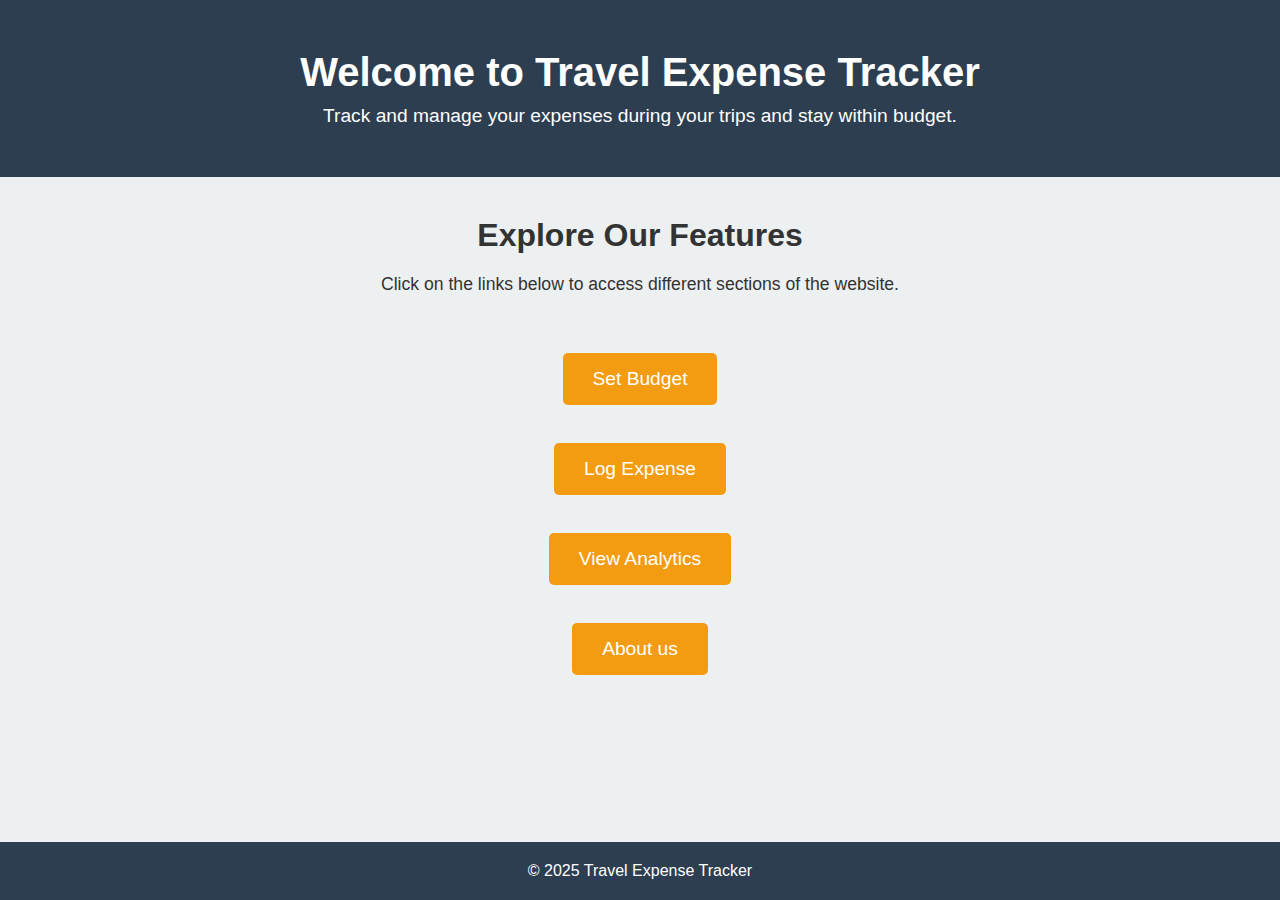
<file: index.html>
<!-- index.html -->
<!DOCTYPE html>
<html lang="en">
<head>
  <meta charset="UTF-8">
  <meta name="viewport" content="width=device-width, initial-scale=1.0">
  <meta http-equiv="X-UA-Compatible" content="ie=edge">
  <title>Travel Expense Tracker</title>
  
  <!-- Link to external CSS -->
  <link rel="stylesheet" href="index.css">
</head>
<body>

  <!-- Header Section -->
  <header>
    <h1>Welcome to Travel Expense Tracker</h1>
    <p>Track and manage your expenses during your trips and stay within budget.</p>
  </header>

  <!-- Main Content Section -->
  <div class="main-content">
    <h2>Explore Our Features</h2>
    <p>Click on the links below to access different sections of the website.</p>
    
    <ul>
        <br/>
      <li><a href="budget.html" class="btn">Set Budget</a></li>
      <br/>
      <li><a href="expense.html" class="btn">Log Expense</a></li> <!-- Link to Expense page -->
      <br/>
      <li><a href="analytics.html" class="btn">View Analytics</a></li>
      <br/>
      <li><a href="settings.html" class="btn">About us</a></li>
    </ul>
  </div>

  <!-- Footer Section -->
  <footer>
    <p>&copy; 2025 Travel Expense Tracker</p>
  </footer>
  
</body>
</html>
</file>
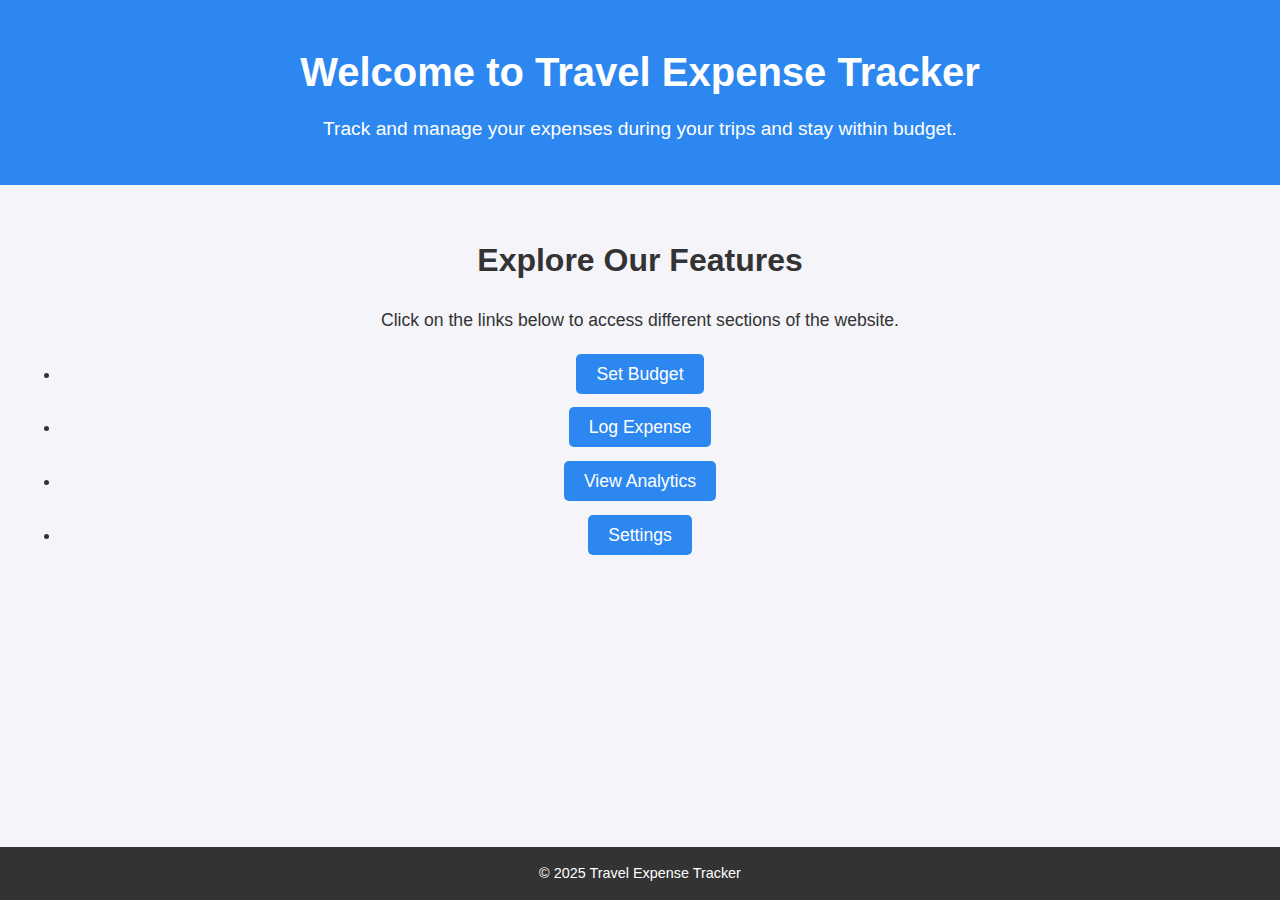
<file: travel-expense-tracker/index.html>
<!-- index.html -->
<!DOCTYPE html>
<html lang="en">
<head>
  <meta charset="UTF-8">
  <meta name="viewport" content="width=device-width, initial-scale=1.0">
  <meta http-equiv="X-UA-Compatible" content="ie=edge">
  <title>Travel Expense Tracker</title>
  
  <!-- Link to external CSS -->
  <link rel="stylesheet" href="style.css">
</head>
<body>

  <!-- Header Section -->
  <header>
    <h1>Welcome to Travel Expense Tracker</h1>
    <p>Track and manage your expenses during your trips and stay within budget.</p>
  </header>

  <!-- Main Content Section -->
  <div class="main-content">
    <h2>Explore Our Features</h2>
    <p>Click on the links below to access different sections of the website.</p>
    
    <ul>
        <br/>
      <li><a href="budget.html" class="btn">Set Budget</a></li>
      <br/>
      <li><a href="expense.html" class="btn">Log Expense</a></li> <!-- Link to Expense page -->
      <br/>
      <li><a href="analytics.html" class="btn">View Analytics</a></li>
      <br/>
      <li><a href="settings.html" class="btn">Settings</a></li>
    </ul>
  </div>

  <!-- Footer Section -->
  <footer>
    <p>&copy; 2025 Travel Expense Tracker</p>
  </footer>
  
</body>
</html>
</file>
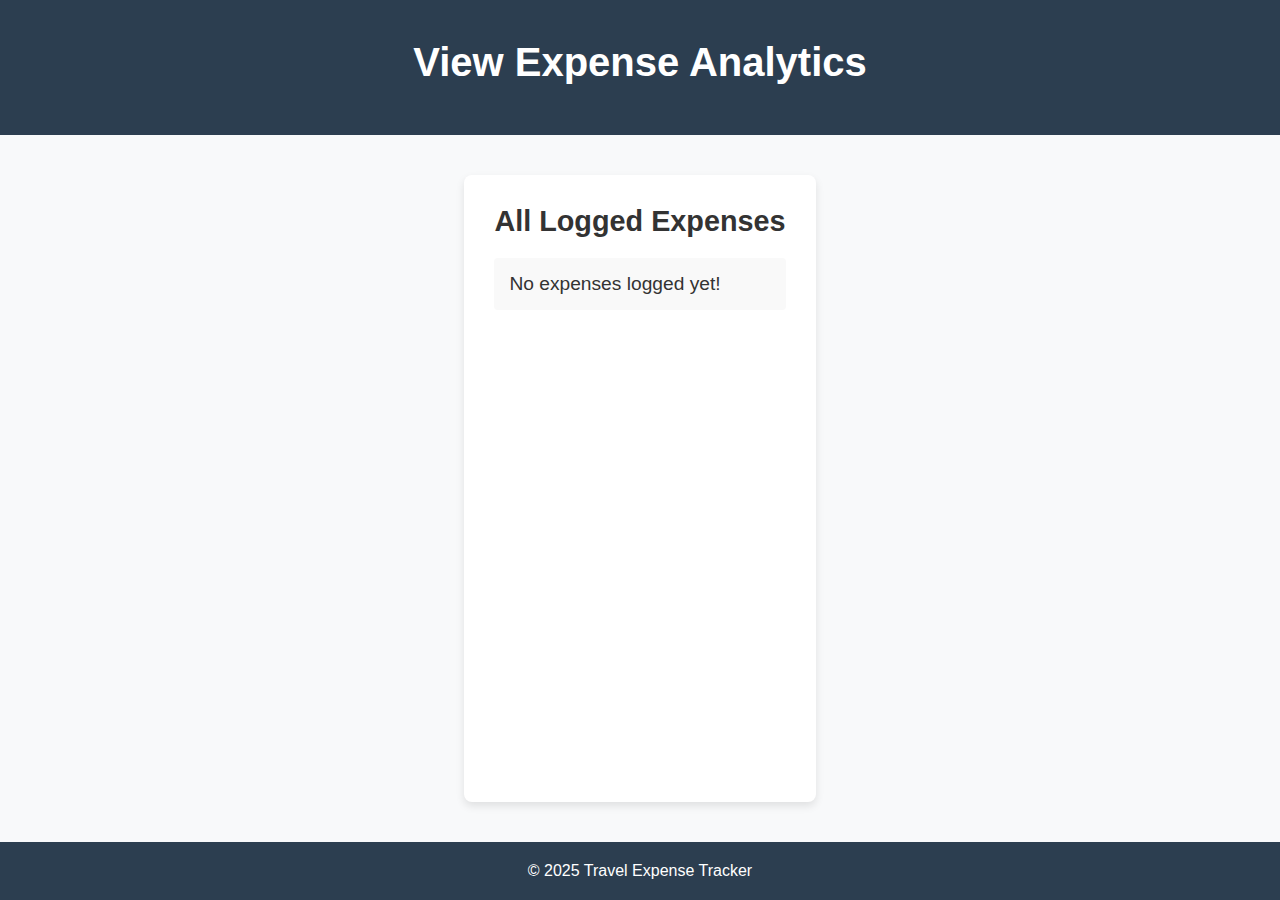
<file: analytics.html>
<!-- analytics.html -->
<!DOCTYPE html>
<html lang="en">
<head>
  <meta charset="UTF-8">
  <meta name="viewport" content="width=device-width, initial-scale=1.0">
  <meta http-equiv="X-UA-Compatible" content="ie=edge">
  <title>View Analytics</title>
  <link rel="stylesheet" href="analytics.css">
</head>
<body>

  <header>
    <h1>View Expense Analytics</h1>
  </header>

  <div class="main-content">
    <h2>All Logged Expenses</h2>
    <ul id="expense-summary">
      <!-- Expense items will be shown here -->
    </ul>
  </div>

  <footer>
    <p>&copy; 2025 Travel Expense Tracker</p>
  </footer>

  <script>
    document.addEventListener("DOMContentLoaded", function() {
      const expenses = JSON.parse(localStorage.getItem('expenses')) || [];
      const expenseSummary = document.getElementById('expense-summary');

      if (expenses.length > 0) {
        expenses.forEach(function(expense) {
          const listItem = document.createElement('li');
          // Replaced `$` with `₹` for displaying the expenses in Indian Rupee
          listItem.textContent = `${expense.name} - ₹${expense.amount} (${expense.category})`;
          expenseSummary.appendChild(listItem);
        });
      } else {
        expenseSummary.innerHTML = '<li>No expenses logged yet!</li>';
      }
    });
  </script>

</body>
</html>
</file>
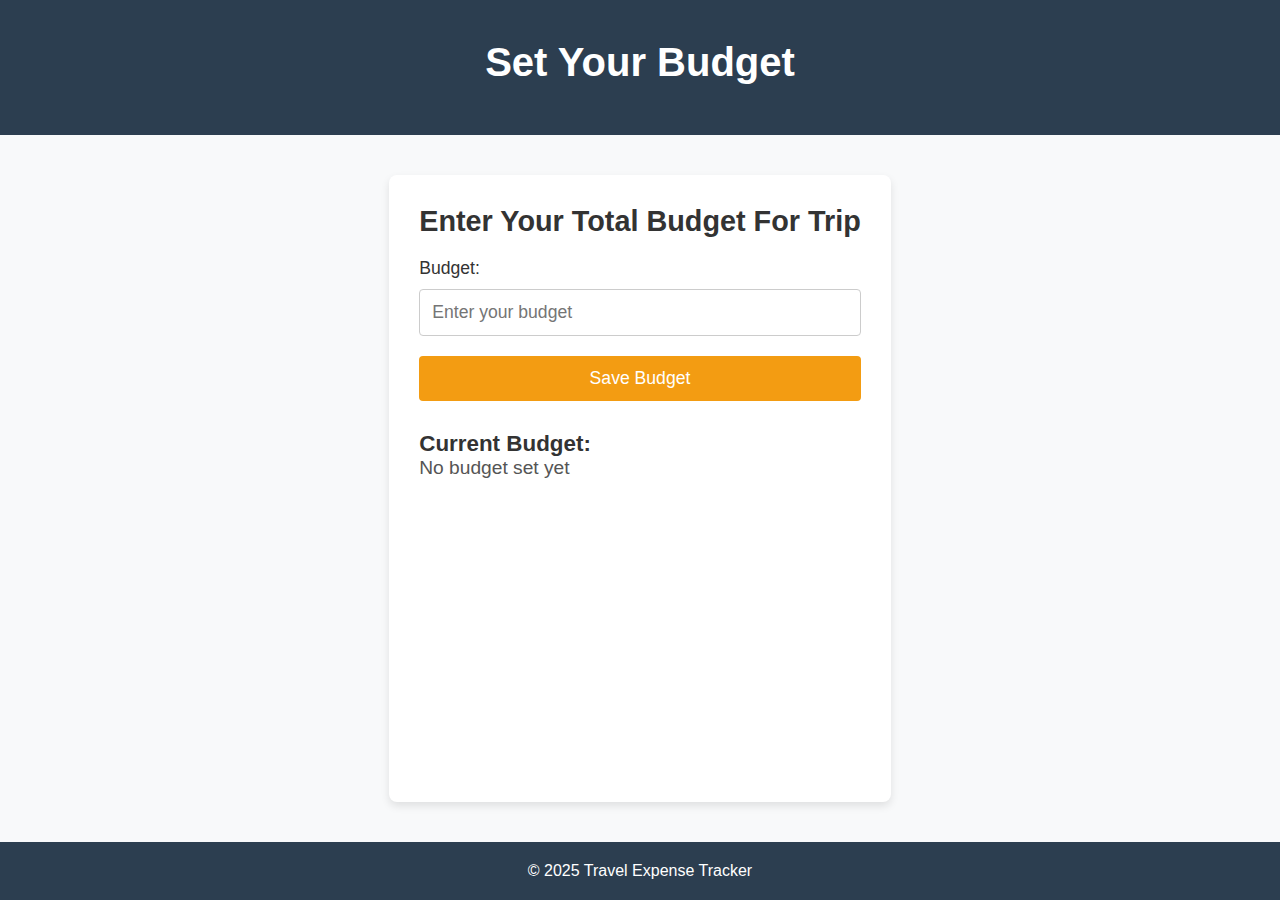
<file: budget.html>
<!-- budget.html -->
<!DOCTYPE html>
<html lang="en">
<head>
  <meta charset="UTF-8">
  <meta name="viewport" content="width=device-width, initial-scale=1.0">
  <meta http-equiv="X-UA-Compatible" content="ie=edge">
  <title>Set Budget</title>
  <link rel="stylesheet" href="budget.css">
</head>
<body>

  <header>
    <h1>Set Your Budget</h1>
  </header>

  <div class="main-content">
    <h2>Enter Your Total Budget For Trip</h2>

    <label for="budget-input">Budget:</label>
    <input type="number" id="budget-input" placeholder="Enter your budget" required>
    <button class="btn" onclick="setBudget()">Save Budget</button>

    <h3>Current Budget:</h3>
    <p id="current-budget">No budget set yet</p>
  </div>

  <footer>
    <p>&copy; 2025 Travel Expense Tracker</p>
  </footer>

  <script>
    // Check if a budget is already set
    document.addEventListener("DOMContentLoaded", function() {
      const savedBudget = localStorage.getItem('budget');
      if (savedBudget) {
        document.getElementById('current-budget').textContent = `Current Budget: ₹${savedBudget}`;
      }
    });

    // Save the budget to localStorage
    function setBudget() {
      const budget = document.getElementById('budget-input').value;
      if (budget) {
        localStorage.setItem('budget', budget);
        document.getElementById('current-budget').textContent = `Current Budget: ₹${budget}`;
        alert('Budget saved!');
      } else {
        alert('Please enter a valid budget.');
      }
    }
  </script>

</body>
</html>
</file>
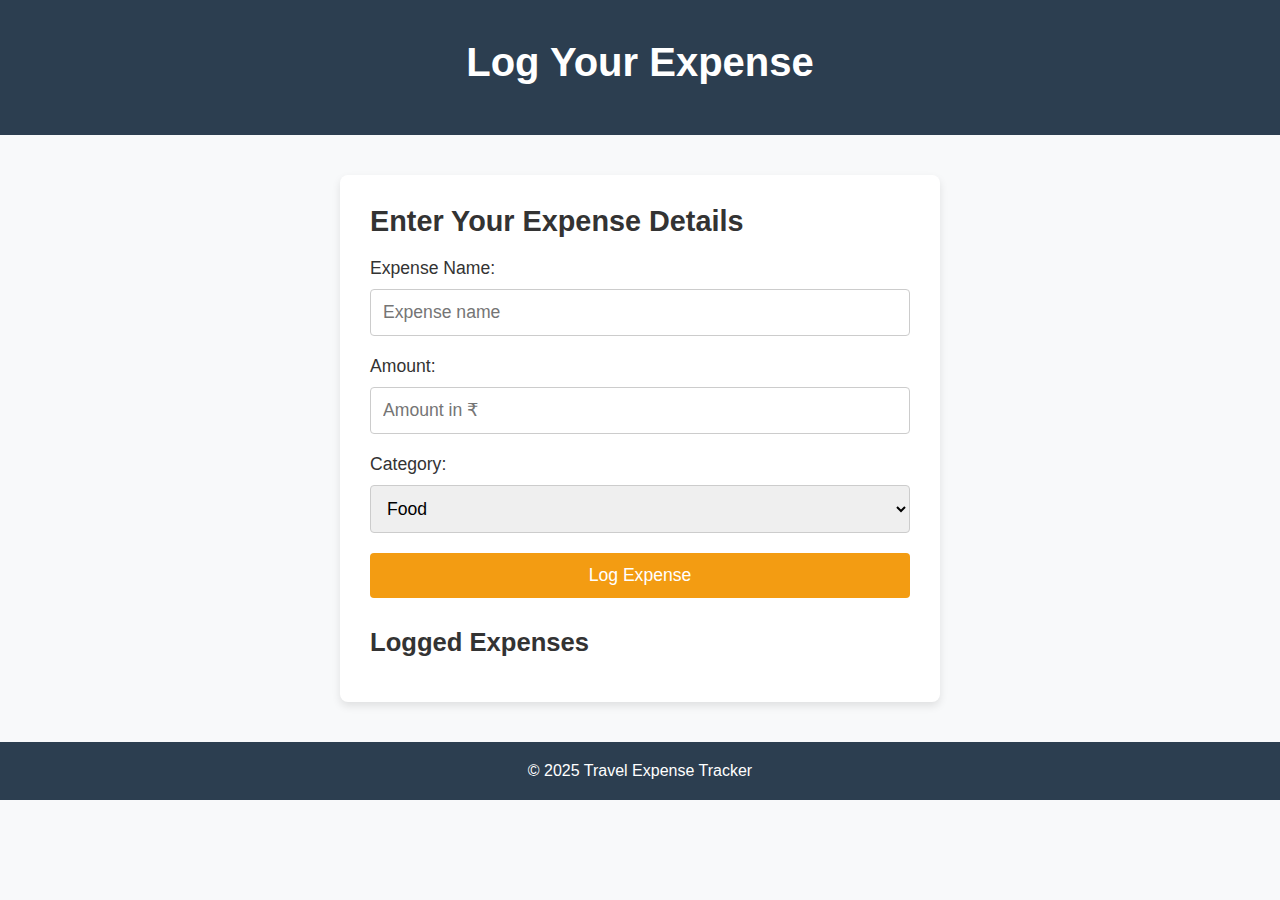
<file: expense.html>
<!-- expense.html -->
<!DOCTYPE html>
<html lang="en">
<head>
  <meta charset="UTF-8">
  <meta name="viewport" content="width=device-width, initial-scale=1.0">
  <meta http-equiv="X-UA-Compatible" content="ie=edge">
  <title>Log Expense</title>
  <link rel="stylesheet" href="expense.css">
</head>
<body>

  <header>
    <h1>Log Your Expense</h1>
  </header>

  <div class="main-content">
    <h2>Enter Your Expense Details</h2>

    <form id="expense-form">
      <label for="expense-name">Expense Name:</label>
      <input type="text" id="expense-name" name="expense-name" placeholder="Expense name" required>

      <label for="expense-amount">Amount:</label>
      <input type="number" id="expense-amount" name="expense-amount" placeholder="Amount in ₹" required>

      <label for="expense-category">Category:</label>
      <select id="expense-category" name="expense-category">
        <option value="food">Food</option>
        <option value="transport">Transport</option>
        <option value="accommodation">Accommodation</option>
        <option value="entertainment">Entertainment</option>
      </select>

      <button type="submit" class="btn">Log Expense</button>
    </form>

    <div id="expense-summary">
      <h3>Logged Expenses</h3>
      <ul id="expense-list">
        <!-- Expenses will appear here -->
      </ul>
    </div>
  </div>

  <footer>
    <p>&copy; 2025 Travel Expense Tracker</p>
  </footer>

  <script>
    // Retrieve and display logged expenses
    document.addEventListener("DOMContentLoaded", function() {
      const expenses = JSON.parse(localStorage.getItem('expenses')) || [];
      const expenseList = document.getElementById('expense-list');
      expenses.forEach(function(expense) {
        const listItem = document.createElement('li');
        listItem.textContent = `${expense.name} - ₹${expense.amount} (${expense.category})`;
        expenseList.appendChild(listItem);
      });
    });

    // Handle form submission
    document.getElementById('expense-form').addEventListener('submit', function(event) {
      event.preventDefault();

      const expenseName = document.getElementById('expense-name').value;
      const expenseAmount = document.getElementById('expense-amount').value;
      const expenseCategory = document.getElementById('expense-category').value;

      if (expenseName && expenseAmount) {
        const expenses = JSON.parse(localStorage.getItem('expenses')) || [];
        const newExpense = {
          name: expenseName,
          amount: expenseAmount,
          category: expenseCategory
        };

        expenses.push(newExpense);
        localStorage.setItem('expenses', JSON.stringify(expenses));

        // Update the displayed list of expenses
        const expenseList = document.getElementById('expense-list');
        const listItem = document.createElement('li');
        listItem.textContent = `${expenseName} - ₹${expenseAmount} (${expenseCategory})`;
        expenseList.appendChild(listItem);

        // Clear form fields
        document.getElementById('expense-name').value = '';
        document.getElementById('expense-amount').value = '';
        document.getElementById('expense-category').value = 'food';

        alert('Expense logged!');
      } else {
        alert('Please fill in both fields.');
      }
    });
  </script>

</body>
</html>
</file>
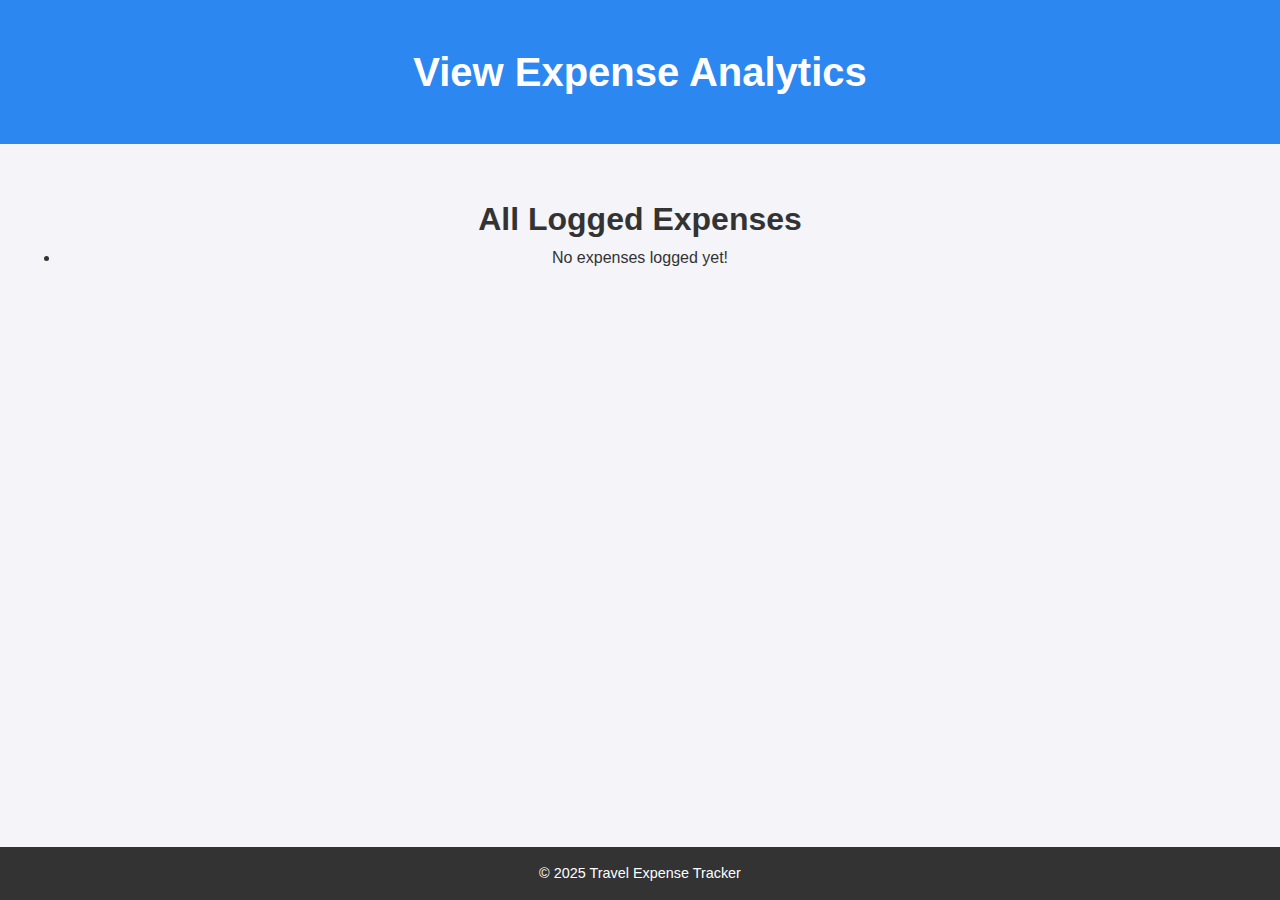
<file: travel-expense-tracker/analytics.html>
<!-- analytics.html -->
<!DOCTYPE html>
<html lang="en">
<head>
  <meta charset="UTF-8">
  <meta name="viewport" content="width=device-width, initial-scale=1.0">
  <meta http-equiv="X-UA-Compatible" content="ie=edge">
  <title>View Analytics</title>
  <link rel="stylesheet" href="style.css">
</head>
<body>

  <header>
    <h1>View Expense Analytics</h1>
  </header>

  <div class="main-content">
    <h2>All Logged Expenses</h2>
    <ul id="expense-summary">
      <!-- Expense items will be shown here -->
    </ul>
  </div>

  <footer>
    <p>&copy; 2025 Travel Expense Tracker</p>
  </footer>

  <script>
    document.addEventListener("DOMContentLoaded", function() {
      const expenses = JSON.parse(localStorage.getItem('expenses')) || [];
      const expenseSummary = document.getElementById('expense-summary');

      if (expenses.length > 0) {
        expenses.forEach(function(expense) {
          const listItem = document.createElement('li');
          listItem.textContent = `${expense.name} - $${expense.amount} (${expense.category})`;
          expenseSummary.appendChild(listItem);
        });
      } else {
        expenseSummary.innerHTML = '<li>No expenses logged yet!</li>';
      }
    });
  </script>

</body>
</html>
</file>
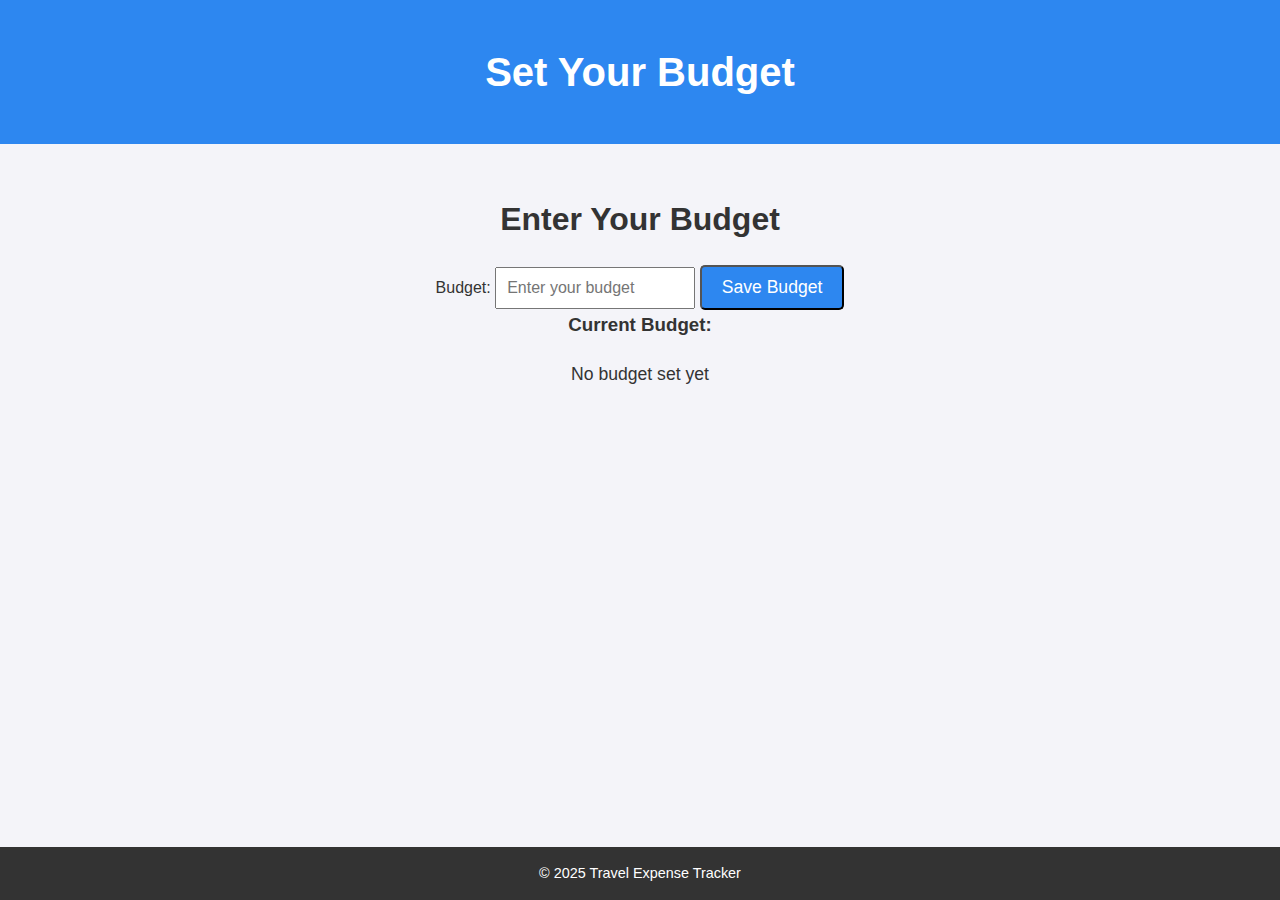
<file: travel-expense-tracker/budget.html>
<!-- budget.html -->
<!DOCTYPE html>
<html lang="en">
<head>
  <meta charset="UTF-8">
  <meta name="viewport" content="width=device-width, initial-scale=1.0">
  <meta http-equiv="X-UA-Compatible" content="ie=edge">
  <title>Set Budget</title>
  <link rel="stylesheet" href="style.css">
</head>
<body>

  <header>
    <h1>Set Your Budget</h1>
  </header>

  <div class="main-content">
    <h2>Enter Your Budget</h2>

    <label for="budget-input">Budget:</label>
    <input type="number" id="budget-input" placeholder="Enter your budget" required>
    <button class="btn" onclick="setBudget()">Save Budget</button>

    <h3>Current Budget:</h3>
    <p id="current-budget">No budget set yet</p>
  </div>

  <footer>
    <p>&copy; 2025 Travel Expense Tracker</p>
  </footer>

  <script>
    // Check if a budget is already set
    document.addEventListener("DOMContentLoaded", function() {
      const savedBudget = localStorage.getItem('budget');
      if (savedBudget) {
        document.getElementById('current-budget').textContent = `Current Budget: $${savedBudget}`;
      }
    });

    // Save the budget to localStorage
    function setBudget() {
      const budget = document.getElementById('budget-input').value;
      if (budget) {
        localStorage.setItem('budget', budget);
        document.getElementById('current-budget').textContent = `Current Budget: $${budget}`;
        alert('Budget saved!');
      } else {
        alert('Please enter a valid budget.');
      }
    }
  </script>

</body>
</html>
</file>
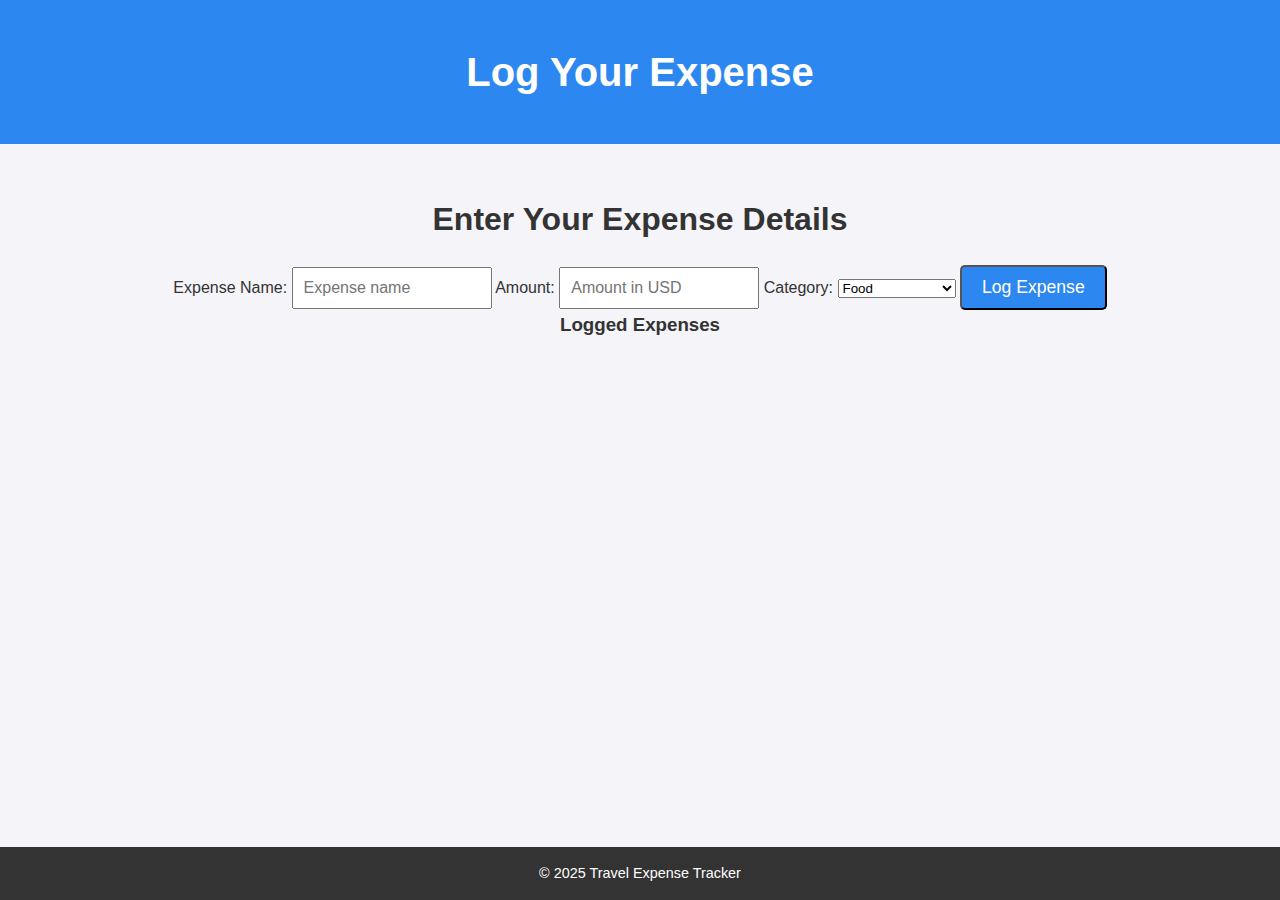
<file: travel-expense-tracker/expense.html>
<!-- expense.html -->
<!DOCTYPE html>
<html lang="en">
<head>
  <meta charset="UTF-8">
  <meta name="viewport" content="width=device-width, initial-scale=1.0">
  <meta http-equiv="X-UA-Compatible" content="ie=edge">
  <title>Log Expense</title>
  <link rel="stylesheet" href="style.css">
</head>
<body>

  <header>
    <h1>Log Your Expense</h1>
  </header>

  <div class="main-content">
    <h2>Enter Your Expense Details</h2>

    <form id="expense-form">
      <label for="expense-name">Expense Name:</label>
      <input type="text" id="expense-name" name="expense-name" placeholder="Expense name" required>

      <label for="expense-amount">Amount:</label>
      <input type="number" id="expense-amount" name="expense-amount" placeholder="Amount in USD" required>

      <label for="expense-category">Category:</label>
      <select id="expense-category" name="expense-category">
        <option value="food">Food</option>
        <option value="transport">Transport</option>
        <option value="accommodation">Accommodation</option>
        <option value="entertainment">Entertainment</option>
      </select>

      <button type="submit" class="btn">Log Expense</button>
    </form>

    <div id="expense-summary">
      <h3>Logged Expenses</h3>
      <ul id="expense-list">
        <!-- Expenses will appear here -->
      </ul>
    </div>
  </div>

  <footer>
    <p>&copy; 2025 Travel Expense Tracker</p>
  </footer>

  <script>
    // Retrieve and display logged expenses
    document.addEventListener("DOMContentLoaded", function() {
      const expenses = JSON.parse(localStorage.getItem('expenses')) || [];
      const expenseList = document.getElementById('expense-list');
      expenses.forEach(function(expense) {
        const listItem = document.createElement('li');
        listItem.textContent = `${expense.name} - $${expense.amount} (${expense.category})`;
        expenseList.appendChild(listItem);
      });
    });

    // Handle form submission
    document.getElementById('expense-form').addEventListener('submit', function(event) {
      event.preventDefault();

      const expenseName = document.getElementById('expense-name').value;
      const expenseAmount = document.getElementById('expense-amount').value;
      const expenseCategory = document.getElementById('expense-category').value;

      if (expenseName && expenseAmount) {
        const expenses = JSON.parse(localStorage.getItem('expenses')) || [];
        const newExpense = {
          name: expenseName,
          amount: expenseAmount,
          category: expenseCategory
        };

        expenses.push(newExpense);
        localStorage.setItem('expenses', JSON.stringify(expenses));

        // Update the displayed list of expenses
        const expenseList = document.getElementById('expense-list');
        const listItem = document.createElement('li');
        listItem.textContent = `${expenseName} - $${expenseAmount} (${expenseCategory})`;
        expenseList.appendChild(listItem);

        // Clear form fields
        document.getElementById('expense-name').value = '';
        document.getElementById('expense-amount').value = '';
        document.getElementById('expense-category').value = 'food';

        alert('Expense logged!');
      } else {
        alert('Please fill in both fields.');
      }
    });
  </script>

</body>
</html>
</file>
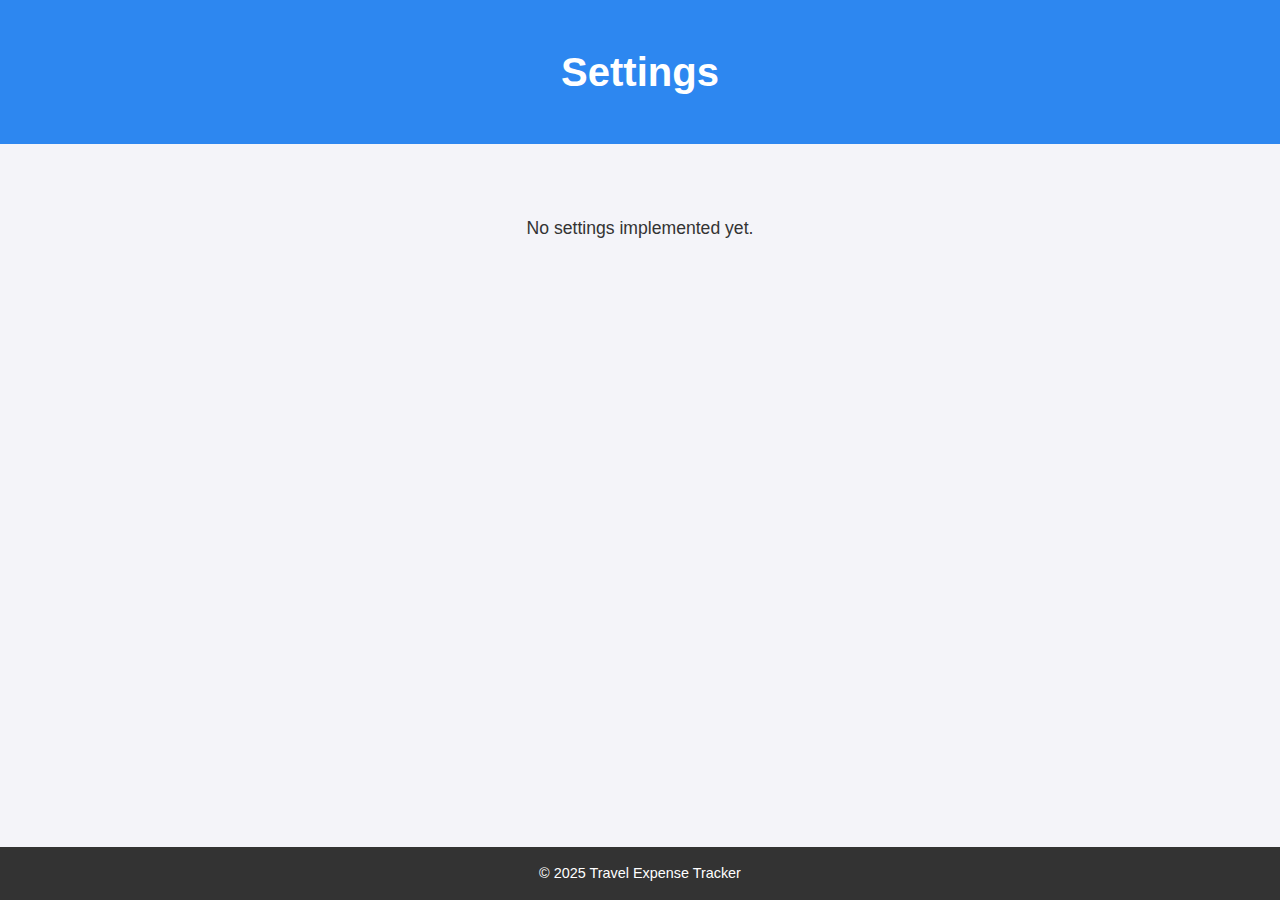
<file: travel-expense-tracker/settings.html>
<!-- settings.html -->
<!DOCTYPE html>
<html lang="en">
<head>
  <meta charset="UTF-8">
  <meta name="viewport" content="width=device-width, initial-scale=1.0">
  <meta http-equiv="X-UA-Compatible" content="ie=edge">
  <title>Settings</title>
  <link rel="stylesheet" href="style.css">
</head>
<body>

  <header>
    <h1>Settings</h1>
  </header>

  <div class="main-content">
    <p>No settings implemented yet.</p>
  </div>

  <footer>
    <p>&copy; 2025 Travel Expense Tracker</p>
  </footer>

</body>
</html>
</file>
<file: index.css>
/* General Reset */
* {
    margin: 0;
    padding: 0;
    box-sizing: border-box;
  }
  
  /* Body */
  body {
    font-family: 'Arial', sans-serif;
    background-color: #f8f9fa;
    color: #333;
    display: flex;
    flex-direction: column;
    min-height: 100vh; /* Ensures the body takes at least the full height of the viewport */
  }
  
  /* Header Section */
  header {
    background-color: #2c3e50;
    color: #fff;
    text-align: center;
    padding: 50px 20px;
    position: sticky;
    top: 0;
    width: 100%;
    z-index: 1000;
  }
  
  header h1 {
    font-size: 2.5rem;
    margin-bottom: 10px;
  }
  
  header p {
    font-size: 1.2rem;
  }
  
  /* Main Content Section */
  .main-content {
    text-align: center;
    padding: 40px;
    background-color: #ecf0f1;
    flex-grow: 1; /* This allows the main content to take the available space */
  }
  
  .main-content h2 {
    font-size: 2rem;
    margin-bottom: 20px;
  }
  
  .main-content p {
    font-size: 1.1rem;
    margin-bottom: 30px;
  }
  
  .main-content ul {
    list-style: none;
    padding: 0;
  }
  
  .main-content ul li {
    margin: 10px 0;
  }
  
  .main-content ul li a {
    text-decoration: none;
    display: inline-block;
    background-color: #f39c12;
    color: white;
    font-size: 1.2rem;
    padding: 15px 30px;
    border-radius: 5px;
    transition: background-color 0.3s ease, transform 0.3s ease;
  }
  
  .main-content ul li a:hover {
    background-color: #e67e22;
    transform: translateY(-5px);
  }
  
  /* Footer Section */
  footer {
    text-align: center;
    padding: 20px;
    background-color: #2c3e50;
    color: #fff;
    margin-top: auto; /* Pushes the footer to the bottom */
  }
  
  footer p {
    font-size: 1rem;
  }
  
  /* Responsive Design */
  @media (max-width: 768px) {
    header h1 {
      font-size: 2rem;
    }
  
    header p {
      font-size: 1rem;
    }
  
    .main-content h2 {
      font-size: 1.5rem;
    }
  
    .main-content p {
      font-size: 1rem;
    }
  
    .main-content ul li a {
      font-size: 1rem;
      padding: 12px 25px;
    }
  }
</file>
<file: travel-expense-tracker/style.css>
/* style.css */

/* Reset default margin and padding for all elements */
* {
    margin: 0;
    padding: 0;
    box-sizing: border-box;
  }
  
  /* Body styling */
  body {
    font-family: Arial, sans-serif;
    background-color: #f4f4f9;
    color: #333;
    line-height: 1.6;
  }
  
  /* Header styling */
  header {
    background-color: #2d87f0;
    color: white;
    text-align: center;
    padding: 40px 20px;
  }
  
  header h1 {
    font-size: 2.5rem;
  }
  
  header p {
    font-size: 1.2rem;
    margin-top: 10px;
  }
  
  /* Main content section */
  .main-content {
    max-width: 1200px;
    margin: 0 auto;
    padding: 50px 20px;
    text-align: center;
  }
  
  .main-content h2 {
    font-size: 2rem;
  }
  
  .main-content p {
    font-size: 1.1rem;
    margin-top: 20px;
  }
  
  .main-content input {
    padding: 10px;
    font-size: 1rem;
    margin-top: 20px;
    width: 200px;
  }
  
  .main-content .btn {
    background-color: #2d87f0;
    color: white;
    padding: 10px 20px;
    border-radius: 5px;
    font-size: 1.1rem;
    margin-top: 20px;
    cursor: pointer;
    text-decoration: none;
  }
  
  .main-content .btn:hover {
    background-color: #1c5e9e;
  }
  
  /* Footer styling */
  footer {
    background-color: #333;
    color: white;
    text-align: center;
    padding: 15px;
    position: fixed;
    width: 100%;
    bottom: 0;
  }
  
  footer p {
    font-size: 0.9rem;
  }
</file>
<file: analytics.css>
/* General Reset */
* {
    margin: 0;
    padding: 0;
    box-sizing: border-box;
  }
  
  /* Body */
  body {
    font-family: 'Arial', sans-serif;
    background-color: #f8f9fa;
    color: #333;
    display: flex;
    flex-direction: column;
    min-height: 100vh; /* Ensures the body takes at least the full height of the viewport */
  }
  
  /* Header Section */
  header {
    background-color: #2c3e50;
    color: white;
    text-align: center;
    padding: 40px 20px;
  }
  
  header h1 {
    font-size: 2.5rem;
    margin-bottom: 10px;
  }
  
  header p {
    font-size: 1.2rem;
  }
  
  /* Main Content Section */
  .main-content {
    max-width: 800px;
    margin: 40px auto;
    padding: 30px;
    background-color: white;
    border-radius: 8px;
    box-shadow: 0 4px 8px rgba(0, 0, 0, 0.1);
    flex-grow: 1; /* This allows the main content to take the available space */
  }
  
  .main-content h2 {
    font-size: 1.8rem;
    margin-bottom: 20px;
  }
  
  #expense-summary {
    list-style-type: none;
    padding: 0;
  }
  
  #expense-summary li {
    background-color: #ecf0f1;
    padding: 15px;
    margin: 10px 0;
    border-radius: 4px;
    font-size: 1.2rem;
  }
  
  #expense-summary li:nth-child(odd) {
    background-color: #f9f9f9;
  }
  
  #expense-summary li span {
    font-weight: bold;
    color: #3498db;
  }
  
  /* Footer Section */
  footer {
    text-align: center;
    padding: 20px;
    background-color: #2c3e50;
    color: #fff;
    margin-top: auto; /* Pushes the footer to the bottom */
  }
  
  footer p {
    font-size: 1rem;
  }
  
  /* Responsive Design */
  @media (max-width: 768px) {
    header h1 {
      font-size: 2rem;
    }
  
    header p {
      font-size: 1rem;
    }
  
    .main-content h2 {
      font-size: 1.5rem;
    }
  
    #expense-summary li {
      font-size: 1rem;
      padding: 12px;
    }
  }
</file>
<file: budget.css>
/* General Reset */
* {
    margin: 0;
    padding: 0;
    box-sizing: border-box;
  }
  
  /* Body */
  body {
    font-family: 'Arial', sans-serif;
    background-color: #f8f9fa;
    color: #333;
    display: flex;
    flex-direction: column;
    min-height: 100vh; /* Ensures the body takes at least the full height of the viewport */
  }
  
  /* Header Section */
  header {
    background-color: #2c3e50;
    color: white;
    text-align: center;
    padding: 40px 20px;
    width: 100%;
  }
  
  header h1 {
    font-size: 2.5rem;
    margin-bottom: 10px;
  }
  
  header p {
    font-size: 1.2rem;
  }
  
  /* Main Content Section */
  .main-content {
    max-width: 600px;
    margin: 40px auto;
    padding: 30px;
    background-color: white;
    border-radius: 8px;
    box-shadow: 0 4px 8px rgba(0, 0, 0, 0.1);
    flex-grow: 1; /* This allows the main content to take the available space */
  }
  
  .main-content h2 {
    font-size: 1.8rem;
    margin-bottom: 20px;
  }
  
  .main-content label {
    font-size: 1.1rem;
    margin-bottom: 10px;
    display: block;
  }
  
  .main-content input[type="number"] {
    width: 100%;
    padding: 12px;
    font-size: 1.1rem;
    margin-bottom: 20px;
    border: 1px solid #ccc;
    border-radius: 4px;
    box-sizing: border-box;
  }
  
  .main-content button {
    width: 100%;
    padding: 12px;
    background-color: #f39c12;
    color: white;
    font-size: 1.1rem;
    border: none;
    border-radius: 4px;
    cursor: pointer;
    transition: background-color 0.3s ease, transform 0.3s ease;
  }
  
  .main-content button:hover {
    background-color: #e67e22;
    transform: translateY(-5px);
  }
  
  .main-content h3 {
    font-size: 1.4rem;
    margin-top: 30px;
  }
  
  .main-content p {
    font-size: 1.2rem;
    color: #555;
  }
  
  /* Footer Section */
  footer {
    text-align: center;
    padding: 20px;
    background-color: #2c3e50;
    color: #fff;
    margin-top: auto; /* Ensures the footer is pushed to the bottom */
    width: 100%;
  }
  
  footer p {
    font-size: 1rem;
  }
  
  /* Responsive Design */
  @media (max-width: 768px) {
    header h1 {
      font-size: 2rem;
    }
  
    header p {
      font-size: 1rem;
    }
  
    .main-content h2 {
      font-size: 1.5rem;
    }
  
    .main-content label {
      font-size: 1rem;
    }
  
    .main-content input[type="number"] {
      font-size: 1rem;
      padding: 10px;
    }
  
    .main-content button {
      font-size: 1rem;
      padding: 10px;
    }
  
    .main-content h3 {
      font-size: 1.2rem;
    }
  
    .main-content p {
      font-size: 1rem;
    }
  }
</file>
<file: expense.css>
/* General Reset */
* {
    margin: 0;
    padding: 0;
    box-sizing: border-box;
  }
  
  /* Body */
  body {
    font-family: 'Arial', sans-serif;
    background-color: #f8f9fa;
    color: #333;
  }
  
  /* Header Section */
  header {
    background-color: #2c3e50;
    color: white;
    text-align: center;
    padding: 40px 20px;
  }
  
  header h1 {
    font-size: 2.5rem;
    margin-bottom: 10px;
  }
  
  header p {
    font-size: 1.2rem;
  }
  
  /* Main Content Section */
  .main-content {
    max-width: 600px;
    margin: 40px auto;
    padding: 30px;
    background-color: white;
    border-radius: 8px;
    box-shadow: 0 4px 8px rgba(0, 0, 0, 0.1);
  }
  
  .main-content h2 {
    font-size: 1.8rem;
    margin-bottom: 20px;
  }
  
  .main-content label {
    font-size: 1.1rem;
    margin-bottom: 10px;
    display: block;
  }
  
  .main-content input[type="text"],
  .main-content input[type="number"],
  .main-content select {
    width: 100%;
    padding: 12px;
    font-size: 1.1rem;
    margin-bottom: 20px;
    border: 1px solid #ccc;
    border-radius: 4px;
    box-sizing: border-box;
  }
  
  .main-content button {
    width: 100%;
    padding: 12px;
    background-color: #f39c12;
    color: white;
    font-size: 1.1rem;
    border: none;
    border-radius: 4px;
    cursor: pointer;
    transition: background-color 0.3s ease, transform 0.3s ease;
  }
  
  .main-content button:hover {
    background-color: #e67e22;
    transform: translateY(-5px);
  }
  
  #expense-summary {
    margin-top: 30px;
  }
  
  #expense-summary h3 {
    font-size: 1.6rem;
    margin-bottom: 15px;
  }
  
  #expense-list {
    list-style-type: none;
  }
  
  #expense-list li {
    background-color: #ecf0f1;
    padding: 10px;
    margin: 10px 0;
    border-radius: 4px;
  }
  
  /* Footer Section */
  footer {
    text-align: center;
    padding: 20px;
    background-color: #2c3e50;
    color: #fff;
    margin-top: 40px;
  }
  
  footer p {
    font-size: 1rem;
  }
  
  /* Responsive Design */
  @media (max-width: 768px) {
    header h1 {
      font-size: 2rem;
    }
  
    header p {
      font-size: 1rem;
    }
  
    .main-content h2 {
      font-size: 1.5rem;
    }
  
    .main-content label {
      font-size: 1rem;
    }
  
    .main-content input[type="text"],
    .main-content input[type="number"],
    .main-content select {
      font-size: 1rem;
      padding: 10px;
    }
  
    .main-content button {
      font-size: 1rem;
      padding: 10px;
    }
  
    #expense-summary h3 {
      font-size: 1.4rem;
    }
  
    #expense-list li {
      font-size: 1rem;
    }
  }
</file>
